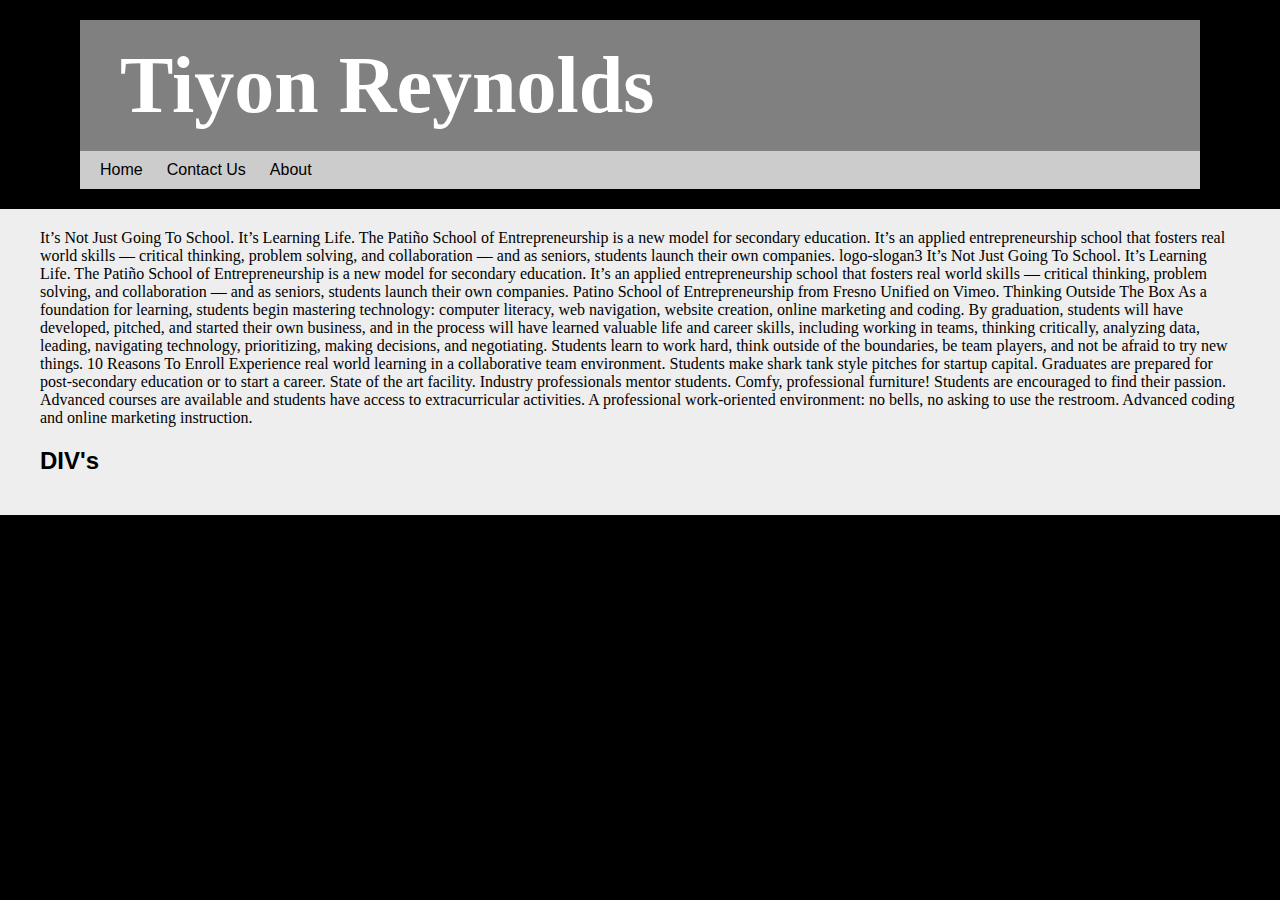
<file: index.html>
<!DOCTYPE html>
<html>
    <head>
        <title></title>
        <link rel="stylesheet" type="text/css" href="css/main.css">
    </head>
    <body>
        <div id="header">
            <h1>Tiyon Reynolds</h1>
            <div id="nav">
              <a href="https://htmlcss-tiyonxdaxballer.c9.io/index.html">Home</a>
              <a href="https://htmlcss-tiyonxdaxballer.c9.io/contact.html">Contact Us</a>
              <a href="https://htmlcss-tiyonxdaxballer.c9.io/about.html">About</a>
            </div>
        </div>
        <div id="content">
            It’s Not Just Going To School. It’s Learning Life.
            The Patiño School of Entrepreneurship  is a new model for secondary education. 
            It’s an applied entrepreneurship school that fosters real world skills — critical thinking,
            problem solving, and collaboration — and as seniors, students launch their own companies.
            logo-slogan3
            It’s Not Just Going To School. It’s Learning Life.
            The Patiño School of Entrepreneurship  is a new model for secondary education. It’s an applied entrepreneurship school
            that fosters real world skills — critical thinking, problem solving, and collaboration — and as seniors, students launch their own companies.
            Patino School of Entrepreneurship from Fresno Unified on Vimeo.
            Thinking Outside The Box
            As a foundation for learning, students begin mastering technology: computer literacy, web navigation, website creation, online marketing and coding.
            By graduation, students will have developed, pitched, and started their own business, and in the process will have learned valuable life and career skills, 
            including working in teams, thinking critically, analyzing data, leading, navigating technology, prioritizing, making decisions, and negotiating. Students learn to work hard,
            think outside of the boundaries, be team players, and not be afraid to try new things.
            10 Reasons To Enroll
            Experience real world learning in a collaborative team environment.
            Students make shark tank style pitches for startup capital.
            Graduates are prepared for post-secondary education or to start a career.
            State of the art facility.
            Industry professionals mentor students.
            Comfy, professional furniture!
            Students are encouraged to find their passion.
            Advanced courses are available and students have access to extracurricular activities.
            A professional work-oriented environment: no bells, no asking to use the restroom.
            Advanced coding and online marketing instruction.
            <h2>DIV's</h2>
            
              
            </div>  
        <div id="footer"> 
          
        </div>
    </body>
</html>
</file>
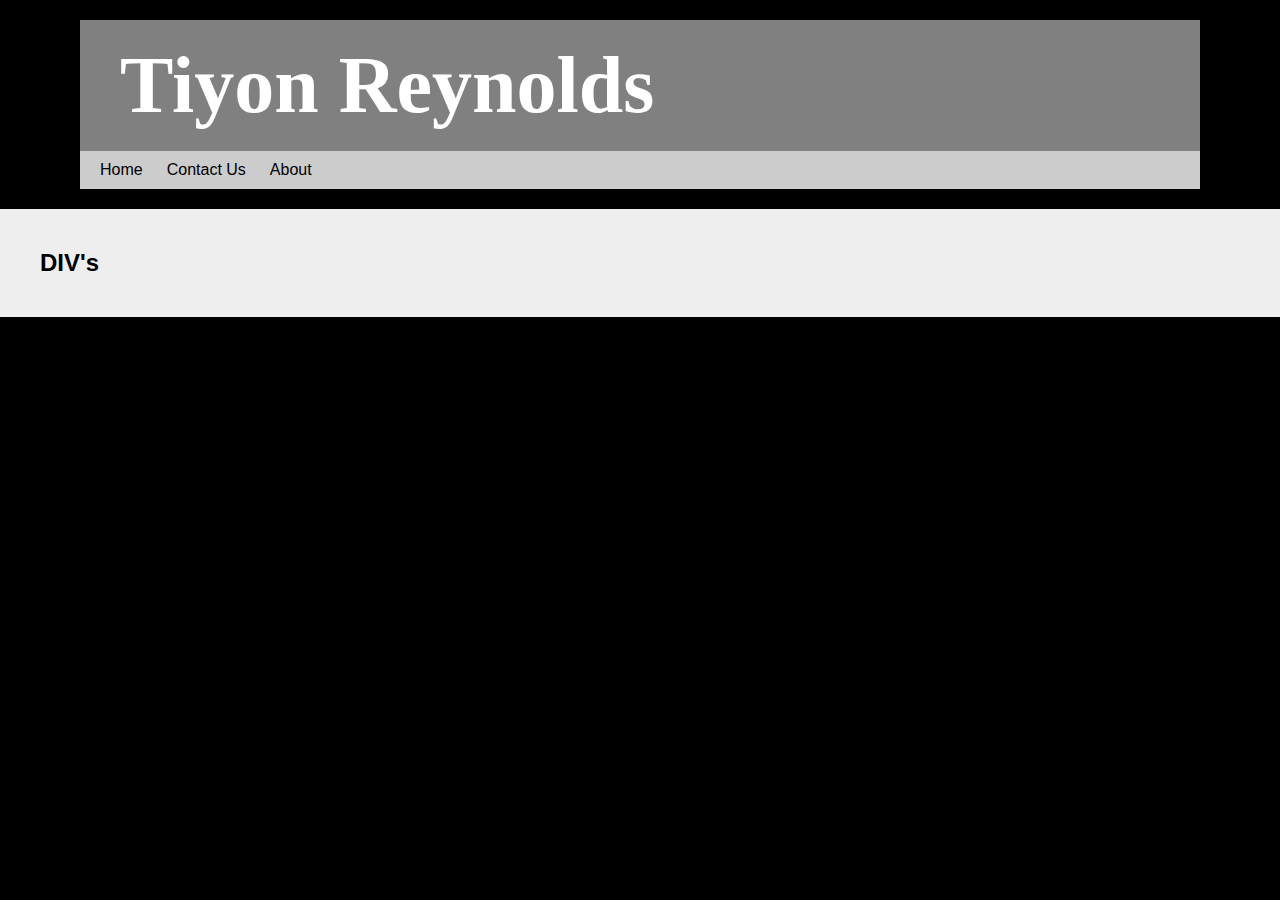
<file: about.html>
<!DOCTYPE html>
<html>
    <head>
        <title></title>
        <link rel="stylesheet" type="text/css" href="css/main.css">
    </head>
    <body>
        <div id="header">
            <h1>Tiyon Reynolds</h1>
            <div id="nav">
              <a href="https://htmlcss-tiyonxdaxballer.c9.io/index.html">Home</a>
              <a href="https://htmlcss-tiyonxdaxballer.c9.io/contact.html">Contact Us</a>
              <a href="https://htmlcss-tiyonxdaxballer.c9.io/about.html">About</a>
            </div>
        </div>
        <div id="content">
            <h2>DIV's</h2>
            
              
            </div>  
        <div id="footer"> 
          
        </div>
    </body>
</html>
</file>
<file: css/main.css>
/* css */
body{
    margin:0px;
    padding:0px;
    background-color:black;
}

#header {
    background-color:gray;     /* this changes the background color to gray */
    padding:0px;
    color:white;
    margin: 20px 80px;
}

#header h1{
    font-family:Verdana;
    font-size:60pt;
    padding:20px 40px;
    margin:0px;
}

/* navigation */ 
#nav, #nav a{
    background-color:#ccc;   /* this changes the background color to #ccc */
    padding:10px;
}

#nav a {
    margin:0px;
    color:black;
    font-family:arial;
    text-decoration:none; /* this turns off the underline on the links */
    transition:color 2s, background-color 2s;
}

#nav a:hover {
    background-color:#aaaaff;   /* this changes the background color to #aaaaff */
    color:white;
    transition:color 2s;
}
/*end navigation */

.spotlight{
    background-color:pink;
    padding:20px;
}

#content {
    padding:20px 40px;
    background-color:#eee;
    margin:0px;
}

h2, h3 {
    font-family:arial;
}

#footer {
    background-color:black;
    color:white;
    margin:0px;
    padding:20px 40px;
}

/*#header{
    padding:20px;   
    width:400px;
    /*background-color:pink;     
}
#header:hover {
    width:200px;
    background-color:turquoise;   
    transition: width 2s, background-color 2s;
}    
    
#header h2{
    background-color:red;      
}

#header h2:hover{
    font-size:50px;
    background-color:gray;       
    transition: background-color 2s, font-size 2s;
}*/
</file>
